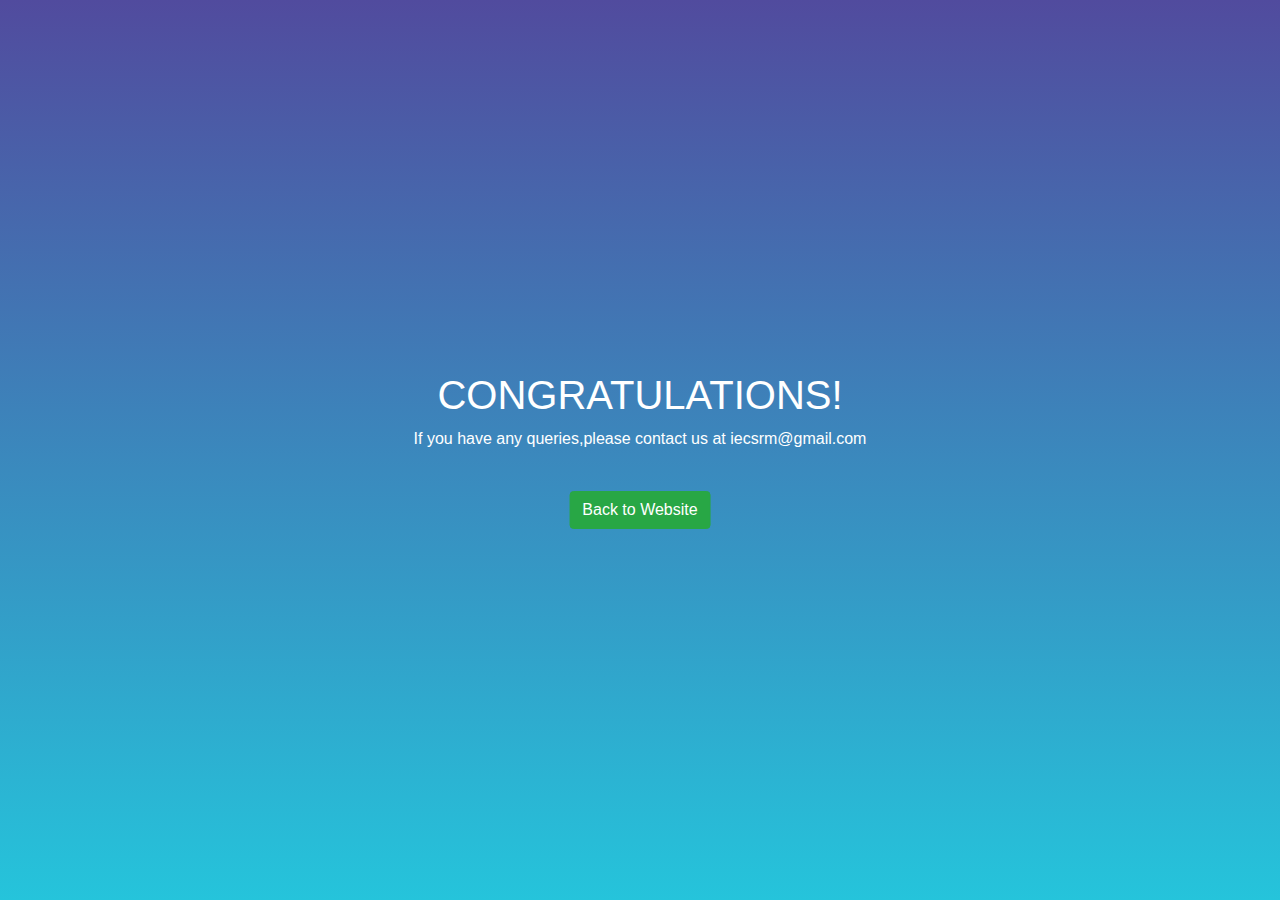
<file: registered.html>
<!DOCTYPE html>
<html lang="en">

<head>
    <?xml version="1.0" encoding="utf-8"?>
    <meta content="width=device-width, initial-scale=1" name="viewport" />
    <meta charset="UTF-8">
    <title>SRMIEC 2023</title>
    <link rel="stylesheet" href="https://cdnjs.cloudflare.com/ajax/libs/font-awesome/4.7.0/css/font-awesome.min.css">
    <link rel="stylesheet" href="https://stackpath.bootstrapcdn.com/bootstrap/4.4.1/css/bootstrap.min.css">
    <!-- <link rel="stylesheet" href="./src/css/common.css">
    <link rel="stylesheet" href="./src/css/style.css"> -->
    <style>
        body {
            height: 100%;
            color: white;
            background: rgba(99, 21, 60, 1);
            background: -moz-linear-gradient(top,
                    rgba(81, 75, 158, 1) 0%,
                    rgba(37, 196, 219, 1) 100%);
            background: -webkit-gradient(left top,
                    left bottom,
                    color-stop(0%, rgba(81, 75, 158, 1)),
                    color-stop(100%, rgba(37, 196, 219, 1)));
            background: -webkit-linear-gradient(top,
                    rgba(81, 75, 158, 1) 0%,
                    rgba(37, 196, 219, 1) 100%);
            background: -o-linear-gradient(top,
                    rgba(81, 75, 158, 1) 0%,
                    rgba(37, 196, 219, 1) 100%);
            background: -ms-linear-gradient(top,
                    rgba(81, 75, 158, 1) 0%,
                    rgba(37, 196, 219, 1) 100%);
            background: linear-gradient(to bottom,
                    rgba(81, 75, 158, 1) 0%,
                    rgba(37, 196, 219, 1) 100%);
            filter: progid:DXImageTransform.Microsoft.gradient(startColorstr='#63153c', endColorstr='#4a1354', GradientType=0);
            background-size: 100%;
            text-align: center;
        }

        :root {
            --border-color: #D7DBE3;
            font-family: -apple-system, BlinkMacSystemFont, 'Roboto', 'Open Sans', 'Helvetica Neue', sans-serif;
            --green: #0CD977;
            --red: #FF1C1C;
            --pink: #FF93DE;
            --purple: #5767ED;
            --yellow: #FFC61C;
            --rotation: 0deg;
        }

        .wrapper {
            height: 100vh;
            position: relative;
            overflow: hidden;
        }

        .content-page {
            position: absolute;
            top: 50%;
            left: 50%;
            transform: translate(-50%, -50%);
        }

        .modal {
            width: 30rem;
            margin: 0 auto;
            border: 1px solid var(--border-color);
            box-shadow: 0 1px 2px rgba(0, 0, 0, 0.16);
            background-color: #fff;
            border-radius: 0.25rem;
            padding: 2rem;
            z-index: 10;
        }

        .emoji {
            display: block;
            text-align: center;
            font-size: 5rem;
            line-height: 5rem;
        }

        h1 {
            text-align: center;
            text-transform: uppercase;
        }

        p {
            padding: 0 4rem;
            line-height: 1.5rem;
            text-align: center;
        }

        a {
            color: white;
        }

        .modal-btn {
            display: block;
            margin: 0 -2rem -2rem -2rem;
            padding: 1rem 2rem;
            font-size: .75rem;
            text-transform: uppercase;
            text-align: center;
            color: #fff;
            font-weight: 600;
            border-radius: 0 0 .25rem .25rem;
            background-color: var(--green);
            text-decoration: none;
        }

        @keyframes confettiRain {
            0% {
                opacity: 1;
                margin-top: -100vh;
                margin-left: -200px;
            }

            100% {
                opacity: 1;
                margin-top: 100vh;
                margin-left: 200px;
            }
        }

        .confetti {
            opacity: 0;
            position: absolute;
            width: 0.5rem;
            height: 1rem;
            animation: confettiRain 10s infinite;
        }
    </style>
</head>

<body>
    <div class="wrapper">
        <div class="content-page">
            <h1>Congratulations!</h1>
            <p>If you have any queries,please contact us at <a href="mailto:iecsrm@gmail.com">iecsrm@gmail.com</a></p>
            <br>
            <a class="btn btn-success" href="http://srmiec.co.in">Back to Website</a>
        </div>
        <div id="confetti-wrapper">
        </div>
    </div>

</body>
<script>
    for (i = 0; i < 150; i++) {
        // Random rotation
        var randomRotation = Math.floor(Math.random() * 360);
        // Random width & height between 0 and viewport
        var randomWidth = Math.floor(Math.random() * Math.max(document.documentElement.clientWidth, window.innerWidth || 0));
        var randomHeight = Math.floor(Math.random() * Math.max(document.documentElement.clientHeight, window.innerHeight || 0));

        // Random animation-delay
        var randomAnimationDelay = Math.floor(Math.random() * 10);
        // console.log(randomAnimationDelay)

        // Random colors
        var colors = ['#0CD977', '#FF1C1C', '#FF93DE', '#5767ED', '#FFC61C', '#8497B0']
        var randomColor = colors[Math.floor(Math.random() * colors.length)];

        // Create confetti piece
        var confetti = document.createElement('div');
        confetti.className = 'confetti';
        confetti.style.top = randomHeight + 'px';
        confetti.style.left = randomWidth + 'px';
        confetti.style.backgroundColor = randomColor;
        confetti.style.transform = 'skew(15deg) rotate(' + randomRotation + 'deg)';
        confetti.style.animationDelay = randomAnimationDelay + 's';
        document.getElementById("confetti-wrapper").appendChild(confetti);
    }
</script>

</html>
</file>
